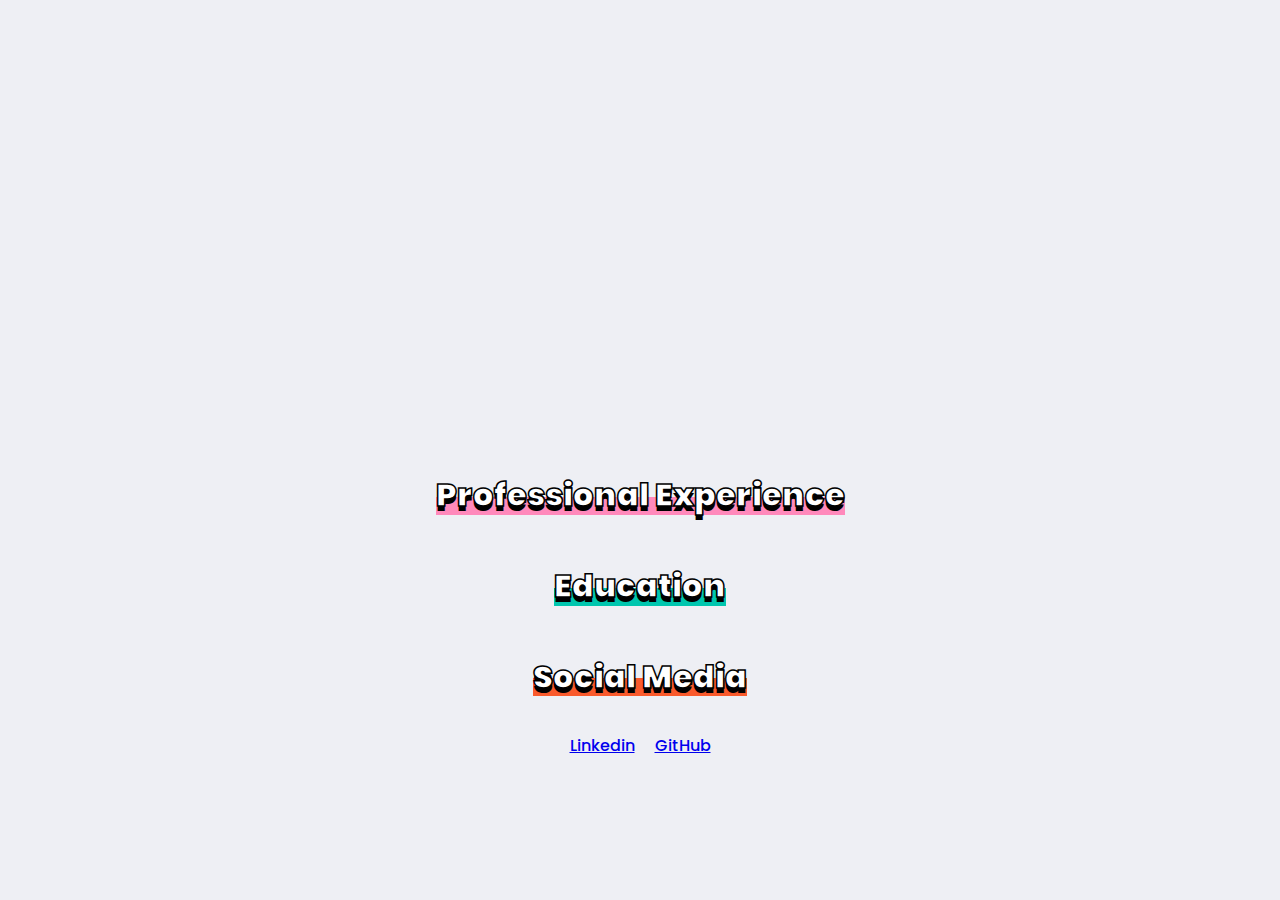
<file: index.html>
<html lang="en">
<head>
    <meta charset="UTF-8">
    <meta http-equiv="X-UA-Compatible" content="IE=edge">
    <meta name="viewport" content="width=device-width, initial-scale=1.0">
    <meta name="color-scheme" content="light only">

    <link rel="stylesheet" href="style.css" />
    <title>Andre Gomes</title>
</head>
<body>
    <style>
        @import url('https://fonts.googleapis.com/css2?family=Poppins:wght@300;500;700;900&display=swap');
        </style>
    <div>
        <div class="holder">
            <iframe id="spline" frameborder='0' width='100%' height='100%'></iframe>         

        </div>
    </div>
    
    <h1 class="center">
        <span class="mark-yellow" id="main-title">
        </span>
    </h1>


    <p id="main-description" class="description center"> 
    </p>

    <h1 class="center">
        <span class="mark-pink">
            Professional Experience
        </span>
    </h1>

    <ul id="professional-projects" class="center projects">
          
    </ul>

    <h1 class="center">
        <span class="mark-green">
            Education
        </span>
    </h1>

    <ul id="education" class="center projects">
         
    </ul>
    
    
    <h1 class="center">
        <span class="mark-orange">
            Social Media
        </span>
    </h1>   
     <ul class="row">
            <li>
                <a href="https://www.linkedin.com/in/andréluizcordeirogomes/">
                    Linkedin
                </a>
            </li>
            <li>
                <a href="https://github.com/CordeiroAndre">
                    GitHub
                </a>    
            </li>
    </ul>
    <script type="module" src="App.js"></script>
     </body>
</html>
</file>
<file: style.css>
body{
  border: 0px;
  margin: 0px;
  padding: 0px;
}
 body{
     background-color:#EEEFF4;
 }
.holder {
    width: 100%;
    height: 50%;
    position: relative;
    overflow: hidden;
  }
  
  .frame {
    position: absolute;
    left: 0;
    width: 100%;
    height: 100%;
    z-index: -1;
  }
  
  
    
  .bar {
    position: absolute;
    right: 0;
    bottom: 0;
    background-color: #EEEFF4;
    width: 15%;
    height: 50px;
    backdrop-filter: blur(0px);
  }

  .mark-yellow {
    background: linear-gradient(120deg, #FFBD12 0%, #FFBD12 100%);
    background-repeat: no-repeat;
    background-size: 100% 40%;
    background-position: 0 90%;
}

.mark-pink {
  background: linear-gradient(120deg, #FF89BB 0%, #FF89BB 100%);
  background-repeat: no-repeat;
  background-size: 100% 40%;
  background-position: 0 90%;
}

.mark-green {
  background: linear-gradient(120deg, #00C6AE 0%, #00C6AE 100%);
  background-repeat: no-repeat;
  background-size: 100% 40%;
  background-position: 0 90%;
}

.mark-orange {
  background: linear-gradient(120deg, #F95A2C 0%, #F95A2C 100%);
  background-repeat: no-repeat;
  background-size: 100% 40%;
  background-position: 0 90%;
}

.mark-pink-light {
  font-weight: 500;
  background: linear-gradient(120deg, #FFC7DE 0%, #FFC7DE 100%);
  background-repeat: no-repeat;
  background-size: 100% 100%;
  background-position: 0 90%;
}

.mark-green-light {
  font-weight: 500;
  background: linear-gradient(120deg, #61E4C5 0%, #61E4C5 100%);
  background-repeat: no-repeat;
  background-size: 100% 100%;
  background-position: 0 90%;
}

.mark-orange-light {
  background: linear-gradient(120deg, #FFE8E8 0%, #FFE8E8 100%);
  background-repeat: no-repeat;
  background-size: 100% 40%;
  background-position: 0 90%;
}

h1{
  -webkit-text-stroke: 1.5px black;
  color: white;
  text-shadow:
    0px 5px 0 #000;

  font-family: 'Poppins', sans-serif;
  font-weight: 900;
}

p{
  font-family: 'Poppins', sans-serif;
  font-weight: 300;
  color: black;
}

a{
  font-family: 'Poppins', sans-serif;
  font-weight: 500;
}

li{
  font-family: 'Poppins', sans-serif;
  font-weight: 300;
  margin: 10px;
}

h3{
  -webkit-text-stroke: .8px black;
  color: white;
  text-shadow:
    0px 2px 0 #eee;

  font-family: 'Poppins', sans-serif;
  font-weight: 700;
}

ul{
  list-style: none;
  display: table;
   margin: 0 auto;
   padding: 0 30px;
}

ul.row{
  display: flex;
  justify-content: center;
}

.center{
  text-align: center;
}

.description{
  margin-left: 10%;
  margin-right: 10%;
}
</file>
